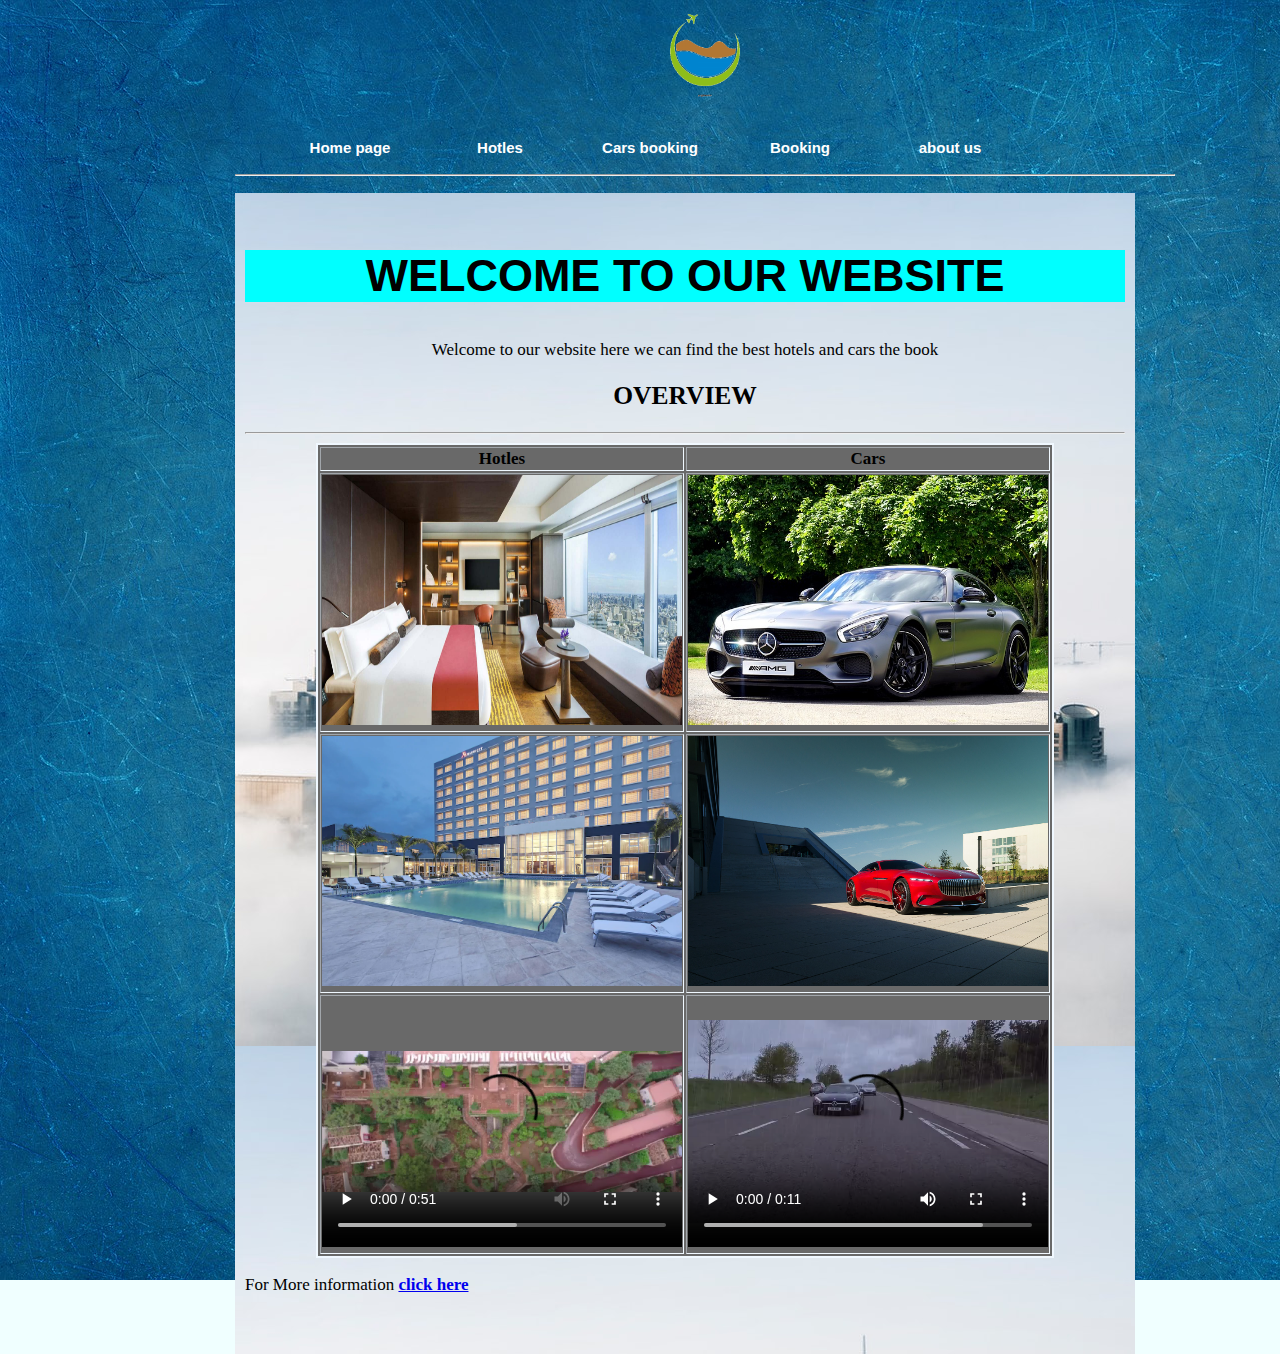
<file: Index.html>
<!DOCTYPE html>
<html>
            <head>
                     <link rel="stylesheet" type="text/css"  href="CssIndex.css">
                <meta http-equiv="Content-Type" content="text/html; charset=utf-8" />
                    <title> Home Page </title>
    <style>
        #header{
           background-color: aqua; 
           padding-top: 300;
            font-size: 30px;
            font-family: sans-serif;
        }
        #overview:hover{
            color:chartreuse;
            font-size: 25px;    
            
        }
            
        #p1:hover{
            font-size: 23px;    
            
        }
        table{
            background-color:dimgrey;
            border-color: aliceblue;
            border-style: solid;
        }

       
                
                </style>
               


            </head>

<body>
    <div id="main">
        <div id="logo">
        
      <center> <img src="Pictures/logo.png" alt="Logo for the page" width="100" height="100" > </center> 
        
        
        </div>
            
         <div id="menu">
        	<ul>
            	<li class="menuitem"><a href="Index.html">Home page</a></li>
                <li class="menuitem"><a href="Hotles.html">Hotles</a></li>
                <li class="menuitem"><a href="Cars.html">Cars booking</a></li>
                <li class="menuitem"><a href="booking.html">Booking</a></li>
                <li class="menuitem"><a href="AboutUs.html">about us</a></li>
            </ul>
        </div>
        
        <br><hr>
        
        
        <div id="content">
                
             
            <p>&nbsp;</p>
         <center>
           <div id="header">
            <h2>WELCOME TO OUR WEBSITE </h2>
            
            
            </div>
            </center>
               
    
    
            <center>
            
                <div id="p1">
                    
                 <p>  Welcome to our website here we can find the best hotels and cars the book </p> 
                   
                </div>
                
                <div id="overview">
                
                <h2>OVERVIEW</h2>
               
             
                </div>
                <hr>
                <div id="table1">
                <table border="2">
                 <tr>
                    <th>Hotles</th>  
                    <th>Cars</th>  
                </tr>   
                    <tr>
                    <td><img src="Pictures/pic1.jpg" alt="hotle" width="360" height="250"></td>  
                    <td><img src="Pictures/pic2.jpg" alt="car" width="360" height="250"> </td>  
                    </tr>
                     <tr>
                    <td><img src="Pictures/pic3.webp" alt="hotle" width="360" height="250"></td>  
                    <td><img src="Pictures/pic4.jpg" alt="car" width="360" height="250"> </td>  
                    </tr>  
                     <tr>
                         
                    <td><video width="360" height="250" controls>
  <source src="Videos/vid2.mp4" type="video/mp4">
                    </video></td> 
                         
                    <td><video width="360" height="250" controls>
  <source src="Videos/vid1.mp4" type="video/mp4">
                    </video></td>  
                    </tr> 
                    
                </table>
                </div>
            
            </center>
        
            <div id="cont1">
            <footer>
               <p>For More information <a href="Mohamed.html" target="_blank"><b> click here </b></a> </p> 
                
            </footer>
            
            
            </div>
                    
           	<p>&nbsp;</p>
        
        
        </div>
        
        
    
    </div>
   

        

</body>
</html>
</file>
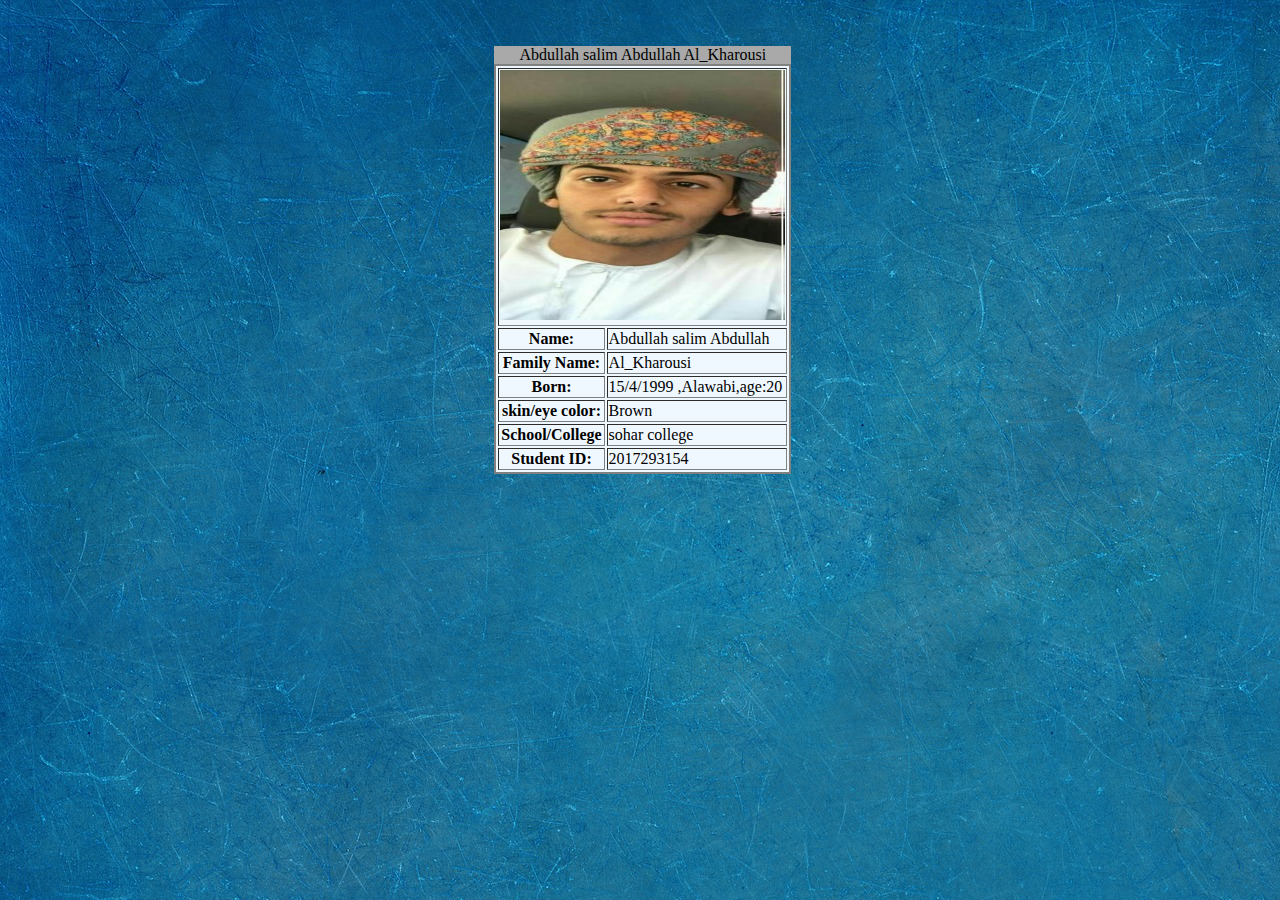
<file: Abdullah.html>
<!DOCTYPE html>
<html>
                <head>
                    <title>Abdullah salim Page</title>
                    <meta http-equiv="Content-Type" content="text/html; charset=utf-8" />
                    <style>
                        body{
                            background-image: url(Pictures/background.jpg);
                        }
                        caption{
                            background-color:darkgrey;
                        }
                        table{
                            background-color:aliceblue;
                            position: absolute;
                            margin-left: 38%;
                            margin-top: 3%;
                            margin-right: 2%;
                            margin-bottom: 3%;
                            
                            
                        }
                       
                         td:hover{
                            background-color:crimson;
                            font-size:18px; 
                        }
                        a{
                           text-decoration: none; 
                        }
                        a:hover{
                            background-color: chartreuse;
                        }
                        
                    
                    </style>
                </head>
    
<body>
    <div id="main">
        
        <center>
                <table border="2" style="border-style: solid">
                    <caption> Abdullah salim Abdullah  Al_Kharousi </caption>
                    <tr><td colspan="2">
                    <img src="Pictures/abd.jpeg" width="285" height="250" alt="Abdullah ">
                    </td></tr>
                   <tr>
                    <th>Name:</th>
                    <td> Abdullah salim Abdullah</td> 
                    </tr>
                    <tr>
                    <th>Family Name:</th>
                    <td> Al_Kharousi</td>
                    </tr>
                    <tr>
                    <th>Born:</th>
                    <td>15/4/1999 ,Alawabi,age:20</td>
                    </tr>
                    <tr>
                    <th>skin/eye color:</th>
                    <td>Brown</td>
                    </tr>
                     <tr>
                    <th>School/College</th>
                        <td>sohar college </td>
                    </tr>
                     <tr>
                    <th>Student ID:</th>
                    <td>2017293154</td>
                    
                    </tr>
                    </table>
                </center>
   
    
    </div>
    
    
    

    
</body>
</html>
</file>
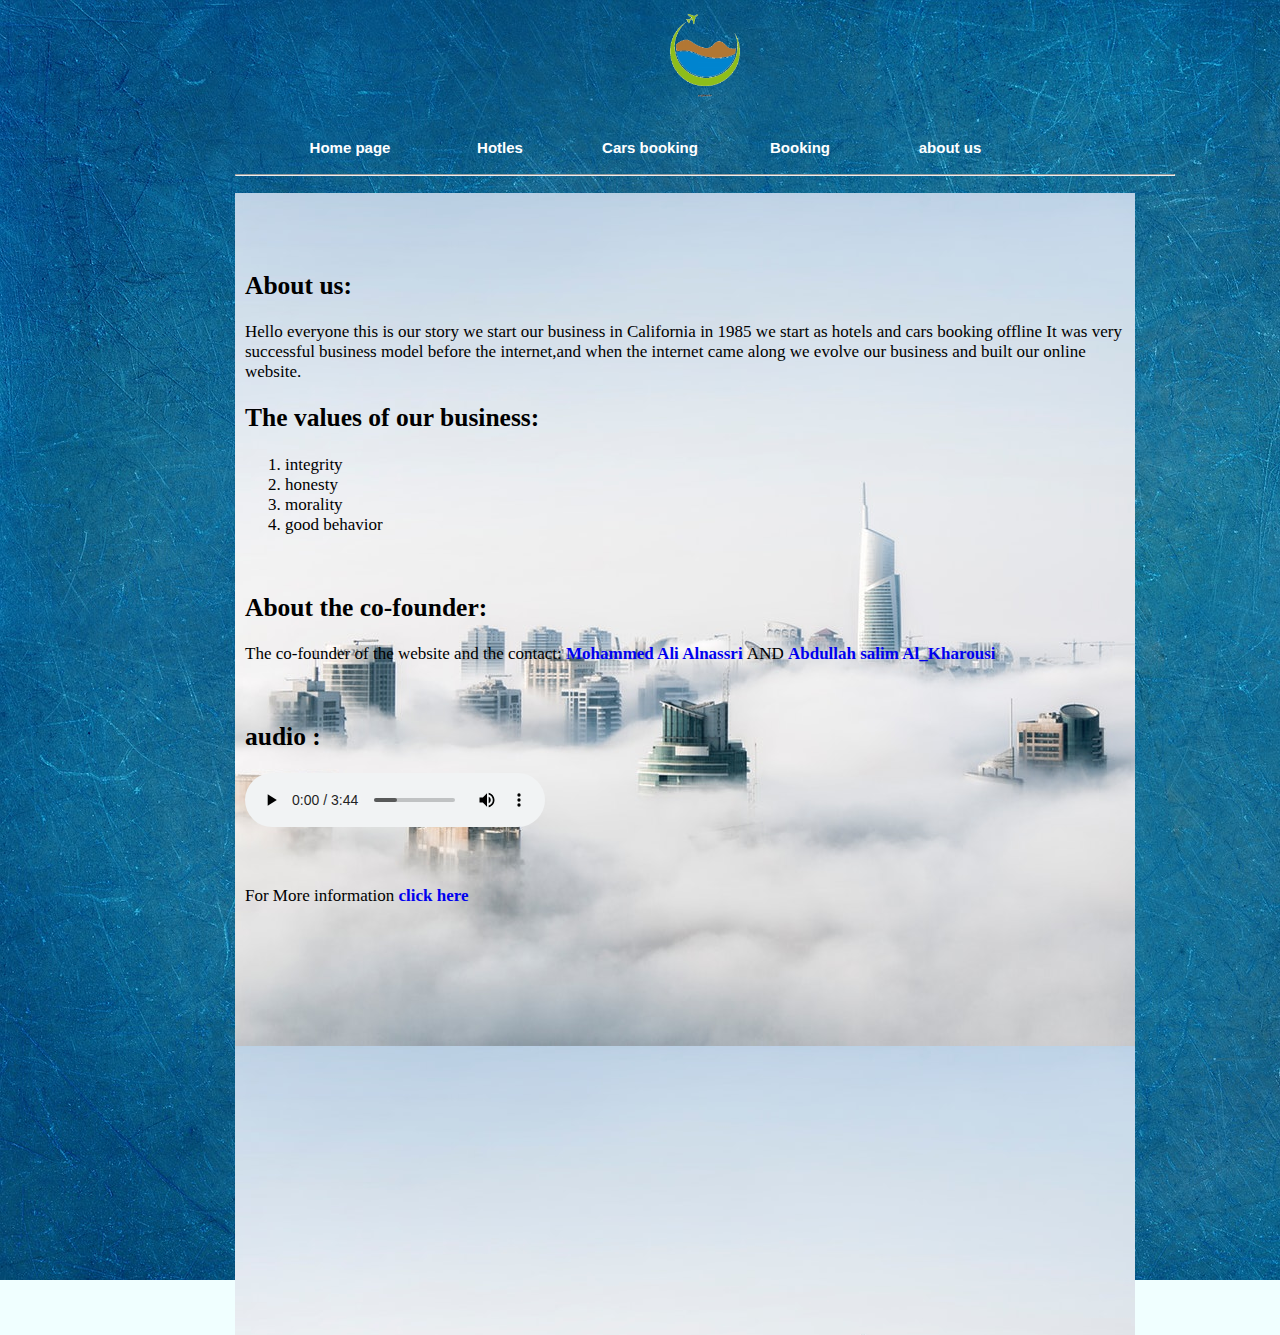
<file: AboutUs.html>
<!DOCTYPE html>
<html>
            <head>
                     <link rel="stylesheet" type="text/css"  href="CssIndex.css">
                <meta http-equiv="Content-Type" content="text/html; charset=utf-8" />
                    <title> About Us </title>
    


            </head>
    <style>
        
        a{
            text-decoration: none;
        }
        a:hover{
            background-color: crimson;
             text-decoration: none;
        }
        li:hover{
            font-size: 19px;
            background-color: crimson;
            
        }
    
    </style>
    
   

<body>
    <div id="main">
        <div id="logo">
        
      <center> <img src="Pictures/logo.png" alt="Logo for the page" width="100" height="100" > </center> 
        
        
        </div>
            
         <div id="menu">
        	<ul>
            	<li class="menuitem"><a href="Index.html">Home page</a></li>
                <li class="menuitem"><a href="Hotles.html">Hotles</a></li>
                <li class="menuitem"><a href="Cars.html">Cars booking</a></li>
                <li class="menuitem"><a href="booking.html">Booking</a></li>
                <li class="menuitem"><a href="AboutUs.html">about us</a></li>
            </ul>
        </div>
        
        <br><hr>
        <div id="content">
       
            
            
            
              	<p>&nbsp;</p>
            <p>&nbsp;</p>
            <h2>About us:</h2>
             
            <div class="p1">
            <p>Hello everyone this is our story we start our business in California in 1985 we start as hotels and cars booking offline
               It was very successful business model before the internet,and when the internet came along we evolve our business and built our online website.
            </p>
            </div>
            
            <h2> The values of our business:</h2>
            
            <ol>
        <li>integrity</li>
        <li>honesty</li> 
        <li>morality</li>
        <li>good behavior</li>
            </ol>
          
            <p>&nbsp;</p>
            <h2>About the co-founder:</h2>
             
            <div class="p1">
                <footer>
                <p>The co-founder of the website and the contact:<a href="Mohamed.html" target="_blank"><b> Mohammed Ali Alnassri </b></a>AND <a href="Abdullah.html" target="_blank"><b> Abdullah salim Al_Kharousi</b></a> 
                </p>
            </footer>
            
            </div>
            <br>
            <h2>  audio : </h2>
            
<audio controls>
            <source src="Videos/Adventures%20-%20A%20Himitsu%20(No%20Copyright%20Music).mp3" type="audio/mp3">
           

</audio>
            
               <p>&nbsp;</p>
            
            
             <div id="cont1">
            <footer>
               <p>For More information <a href="Mohamed.html" target="_blank"><b> click here </b></a> </p> 
                
            </footer>
            
            </div>
            
            
            <p>&nbsp;</p>
           	<p>&nbsp;</p>
            
            
            
            
            
              	<p>&nbsp;</p>
            <p>&nbsp;</p>
           	<p>&nbsp;</p>
            
            
            
              	<p>&nbsp;</p>
            <p>&nbsp;</p>
           	<p>&nbsp;</p>
    
    
        	

           	<p>&nbsp;</p>
            <p>&nbsp;</p>
           	<p>&nbsp;</p>
        
        
        </div>
        
        
    
    </div>
   


</body>
</html>
</file>
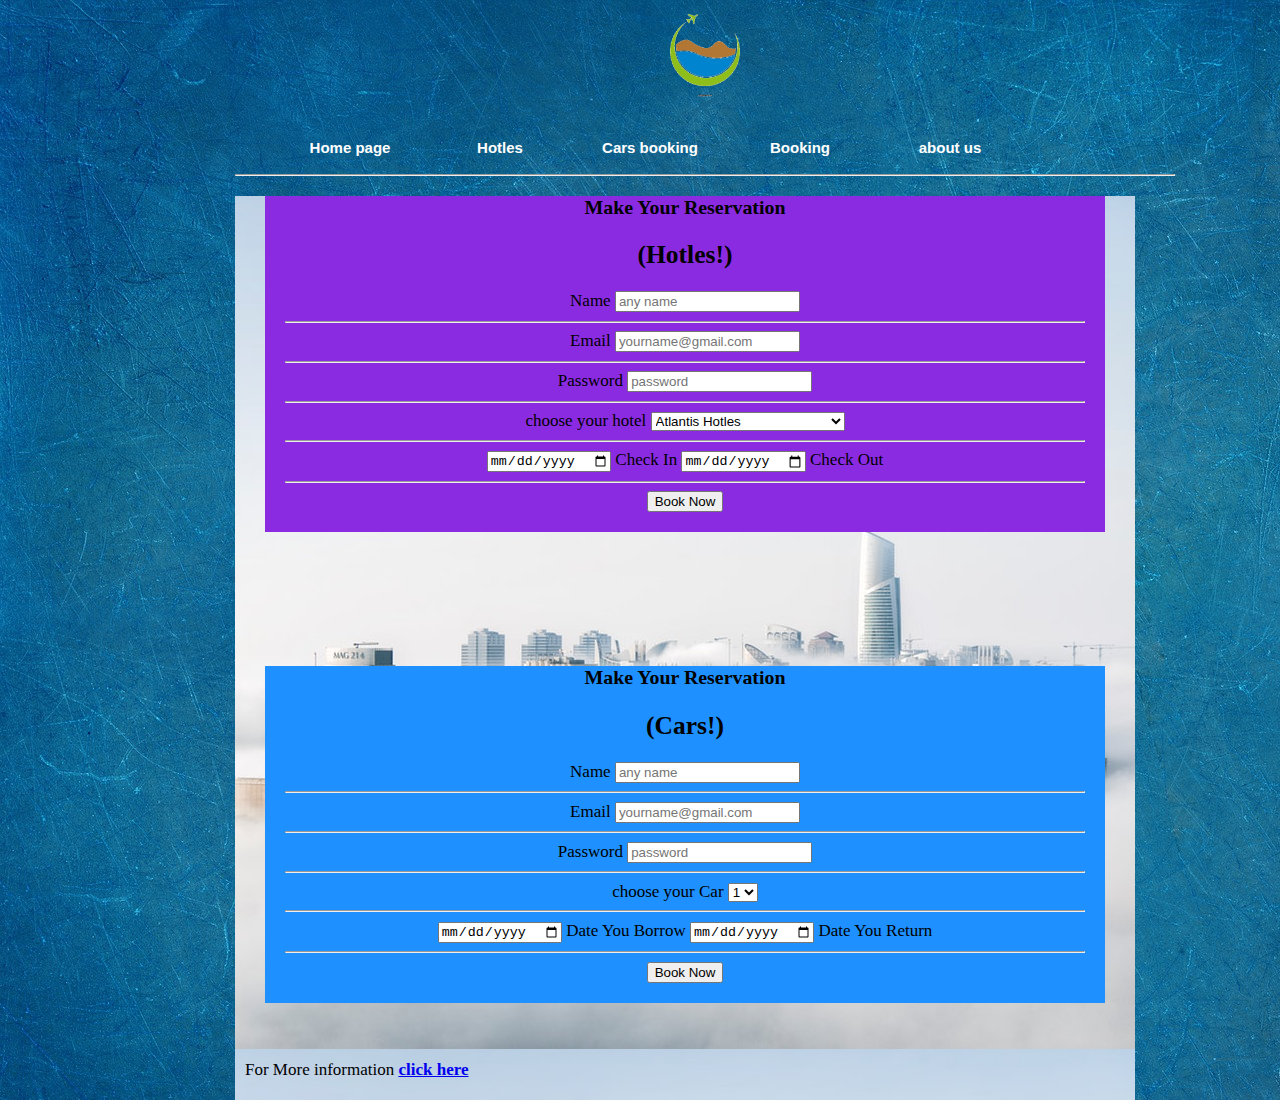
<file: booking.html>
<!DOCTYPE html>
<html>
            <head>
                     <link rel="stylesheet" type="text/css"  href="CssIndex.css">
                <meta http-equiv="Content-Type" content="text/html; charset=utf-8" />
                 
                    <title> Booking </title>
                <style>
                    #form{
                        background-color:blueviolet;
                      margin: 20px;
                        
                    }

         #form2{
                        background-color:dodgerblue;
                      margin: 20px;
                        
                    }
                    #f1{
                        padding-bottom: 20px;
                        padding-left: 20px;
                        padding-right: 20px;
                        
                        
                    }
                     #f2{
                        padding-bottom: 20px;
                        padding-left: 20px;
                        padding-right: 20px;
                        
                        
                    }

                </style>
    


            </head>

<body>
    <div id="main">
        <div id="logo">
        
      <center> <img src="Pictures/logo.png" alt="Logo for the page" width="100" height="100" > </center> 
        
        
        </div>
            
         <div id="menu">
        	<ul>
            	<li class="menuitem"><a href="Index.html">Home page</a></li>
                <li class="menuitem"><a href="Hotles.html">Hotles</a></li>
                <li class="menuitem"><a href="Cars.html">Cars booking</a></li>
                <li class="menuitem"><a href="booking.html">Booking</a></li>
                <li class="menuitem"><a href="AboutUs.html">about us</a></li>
            </ul>
        </div>
        
        <br><hr>
        <div id="content">
            <center>
              
                
                
                
       <div id="form"> 
           
           <form name="myform" action="" method="get" id="f1" >
        <h3>Make Your Reservation<h2>(Hotles!)</h2></h3>
      
            <label for="n1">Name</label>
        <input type="text" name="n1" placeholder="any name" title="please enter your name" >
            
             <br><hr>
                 <label for="e1">Email </label>
            <input type="email" name="e1" placeholder="yourname@gmail.com"  title="please enter your email address">
        <br><hr>
            
            
            <label for="p1">Password</label>
            <input type="password" name="p1" placeholder="password"  title="please enter your password">
            
             <br><hr>
                                    <span>choose your hotel</span>
											<select>
										<option>Atlantis Hotles</option>
												<option>Burj Al Arab Jumeirah Hotles</option>
											</select>
                    <br><hr>
                                        <input  type="date" required>
											<span >Check In</span>
										
									
									
											<input  type="date" required>
											<span >Check Out</span>
										
               
               
                                                <br><hr>
									<button>Book Now</button>
								
        
                        </form>
    
              	</div>
           
						</center>		
    
        	

           	<p>&nbsp;</p>
            <p>&nbsp;</p>
           	<p>&nbsp;</p>
            
             <center>
       <div id="form2"> 
           
           <form name="myform" action="" method="get" id="f2" >
        <h3>Make Your Reservation<h2>(Cars!)</h2></h3>
      
            <label for="n1">Name</label>
        <input type="text" name="n1" placeholder="any name" title="please enter your name" >
            
             <br><hr>
                 <label for="e1">Email </label>
            <input type="email" name="e1" placeholder="yourname@gmail.com"  title="please enter your email address">
        <br><hr>
            
            
            <label for="p1">Password</label>
            <input type="password" name="p1" placeholder="password"  title="please enter your password">
            
             <br><hr>
                                    <span>choose your Car</span>
											<select>
										<option>1</option>
												<option>2</option>
											</select>
                    <br><hr>
                                        <input  type="date" required>
											<span >Date You Borrow</span>
										
									
									
											<input  type="date" required>
											<span >Date You Return</span>
										
               
               
                                                <br><hr>
									<button>Book Now</button>
								
        
                        </form>
    
              	</div>
           
						</center>		
           <p>&nbsp;</p>
            
            
             <div id="cont1">
            <footer>
               <p>For More information <a href="Mohamed.html" target="_blank"><b> click here </b></a> </p> 
                
            </footer>
            
            </div>
        
        </div>
        
        
    
    </div>
   

      

</body>
</html>
</file>
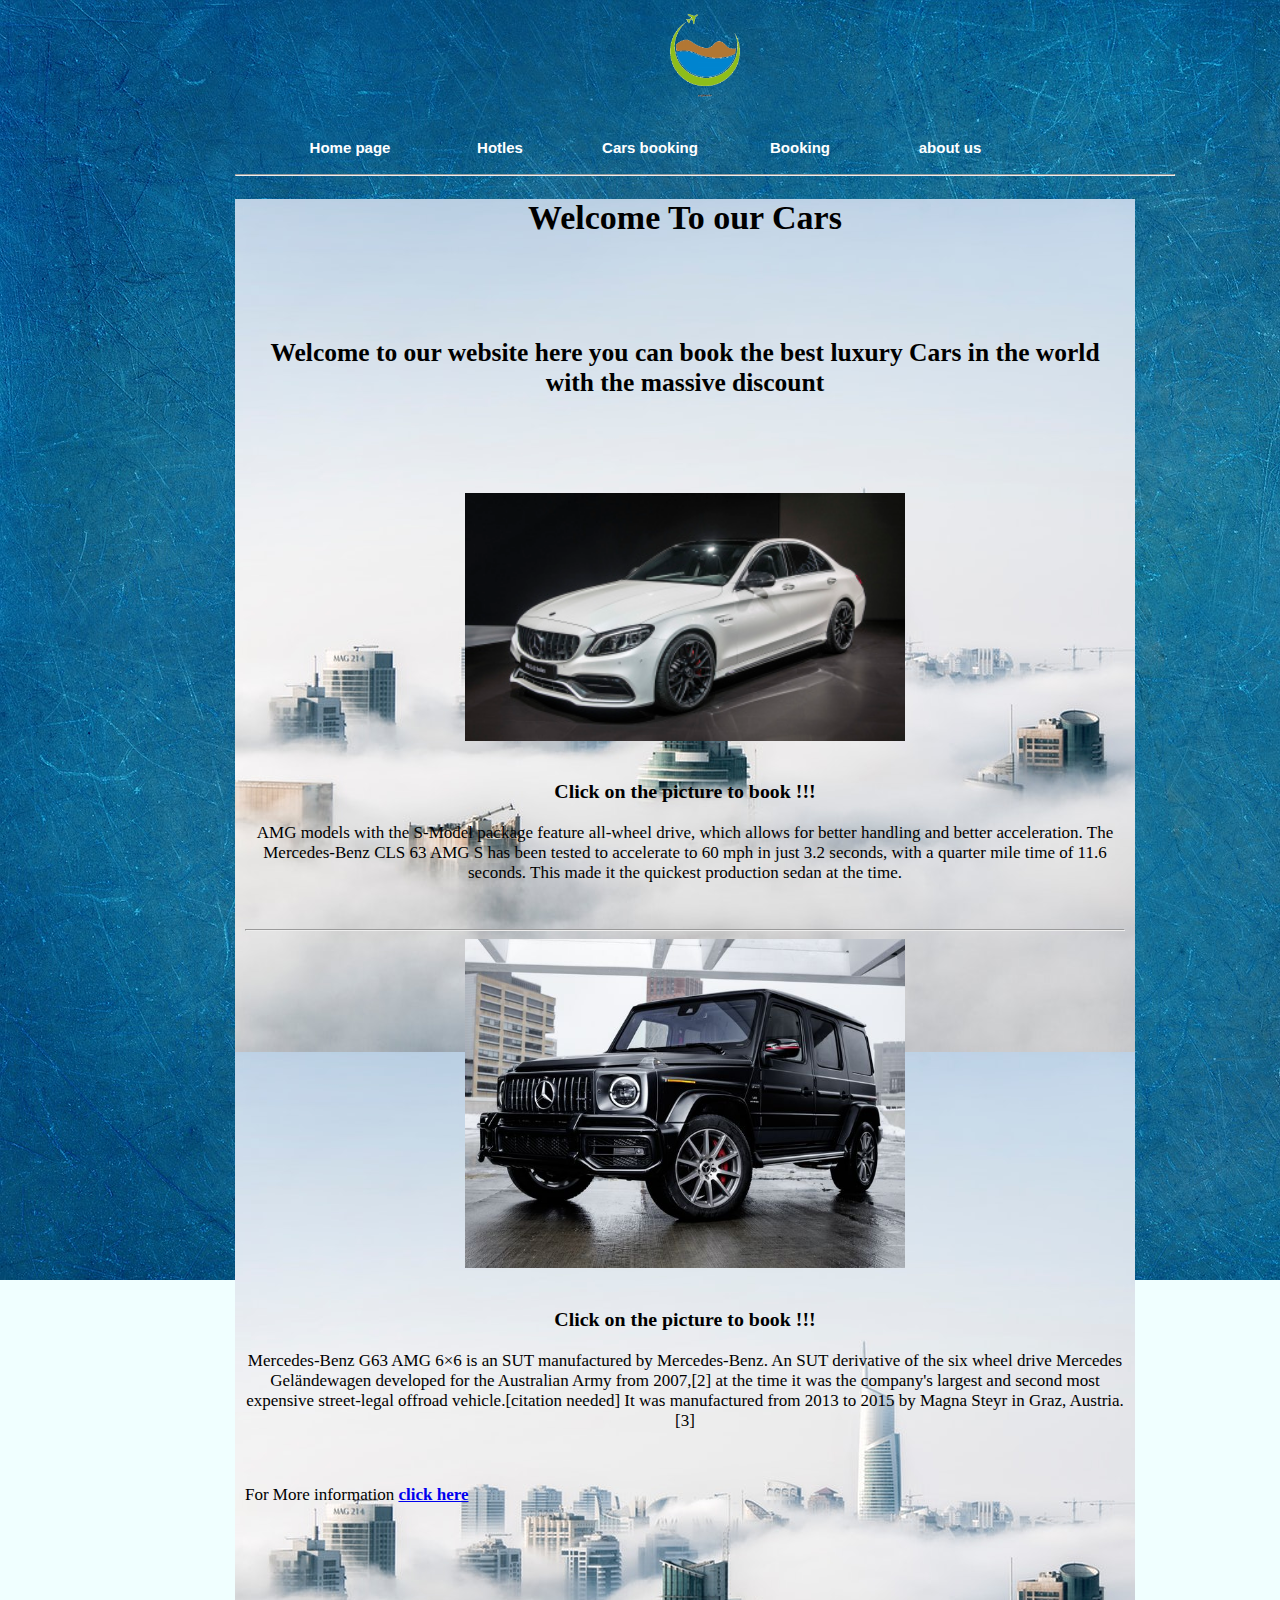
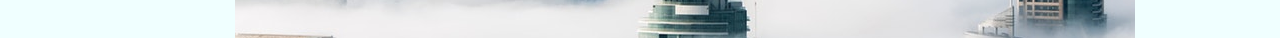
<file: Cars.html>
<!DOCTYPE html>
<html>
            <head>
                     <link rel="stylesheet" type="text/css"  href="CssIndex.css">
                <meta http-equiv="Content-Type" content="text/html; charset=utf-8" />
                    <title> Cars Booking </title>
     <style >
                
          .container {
  position: relative;
  width: 50%;
}

.image {
  display: block;
  width: 100%;
  height: auto;
}

.overlay {
  position: absolute;
  top: 0;
  bottom: 0;
  left: 0;
  right: 0;
  height: 100%;
  width: 100%;
  opacity: 0;
  transition: .5s ease;
  background-color: #008CBA;
}

.container:hover .overlay {
  opacity: 1;
}

.text {
  color: white;
  font-size: 20px;
  position: absolute;
  top: 50%;
  left: 50%;
  -webkit-transform: translate(-50%, -50%);
  -ms-transform: translate(-50%, -50%);
  transform: translate(-50%, -50%);
  text-align: center;
     }
                    .p1:hover{
                       background-color: cadetblue;
                        font-size: 23px;
                        
                        
                        
                        
                    }
             
                
                </style>


            </head>

<body>
    <div id="main">
        <div id="logo">
        
      <center> <img src="Pictures/logo.png" alt="Logo for the page" width="100" height="100" > </center> 
        
        
        </div>
            
         <div id="menu">
        	<ul>
            	<li class="menuitem"><a href="Index.html">Home page</a></li>
                <li class="menuitem"><a href="Hotles.html">Hotles</a></li>
                <li class="menuitem"><a href="Cars.html">Cars booking</a></li>
                <li class="menuitem"><a href="booking.html">Booking</a></li>
                <li class="menuitem"><a href="AboutUs.html">about us</a></li>
            </ul>
        </div>
        
        <br><hr>
        <div id="content">
       <center>   <h1 font-family:>Welcome To our Cars</h1>  </center> 
            <p>&nbsp;</p>
             <p>&nbsp;</p>
          
            
   <center>  <h2>Welcome to our website here you can book the best luxury Cars in the world with the massive discount</h2> </center> 
            
          
            <p>&nbsp;</p>
           	<p>&nbsp;</p>
         
           
         <center>    
             
           
            
                    <div class="container">
                        
  <img src="Pictures/Car1.jpg" alt="Avatar" class="image">
                        
  <div class="overlay">
      
   <a href="booking.html"> <div class="text">Mercedes C 63 AMG</div> </a>
  </div>
                    </div>
                <br>
             <h3>Click on the picture to book !!!</h3>
                <div class="p1">
                    
            <p >AMG models with the S-Model package feature all-wheel drive, which allows for better handling and better acceleration. The Mercedes-Benz CLS 63 AMG S has been tested to accelerate to 60 mph in just 3.2 seconds, with a quarter mile time of 11.6 seconds. This made it the quickest production sedan at the time.</p> 
                
           </div>
             </center>
            
            <br><hr>
                <center>  
        
                <div class="container">
                        
  <img src="Pictures/Car2.jpg" alt="Avatar" class="image">
                        
  <div class="overlay">
      
   <a href="booking.html"> <div class="text">Mercedes G 63 AMG</div> </a>
  </div>
                    </div>
                <br>
                 <h3>Click on the picture to book !!!</h3>
                    <div class="p1">
            <p>Mercedes-Benz G63 AMG 6×6 is an SUT manufactured by Mercedes-Benz. An SUT derivative of the six wheel drive Mercedes Geländewagen developed for the Australian Army from 2007,[2] at the time it was the company's largest and second most expensive street-legal offroad vehicle.[citation needed] It was manufactured from 2013 to 2015 by Magna Steyr in Graz, Austria.[3]

                            </p> 
                </div>
                
                
            
         
               </center>
               <p>&nbsp;</p>
            
            
             <div id="cont1">
            <footer>
               <p>For More information <a href="Mohamed.html" target="_blank"><b> click here </b></a> </p> 
                
            </footer>
            
            </div>
                

           	<p>&nbsp;</p>
            <p>&nbsp;</p>
           	<p>&nbsp;</p>
        
            
            
            
        
        </div>
        
        
    
    </div>
   

    

</body>
</html>
</file>
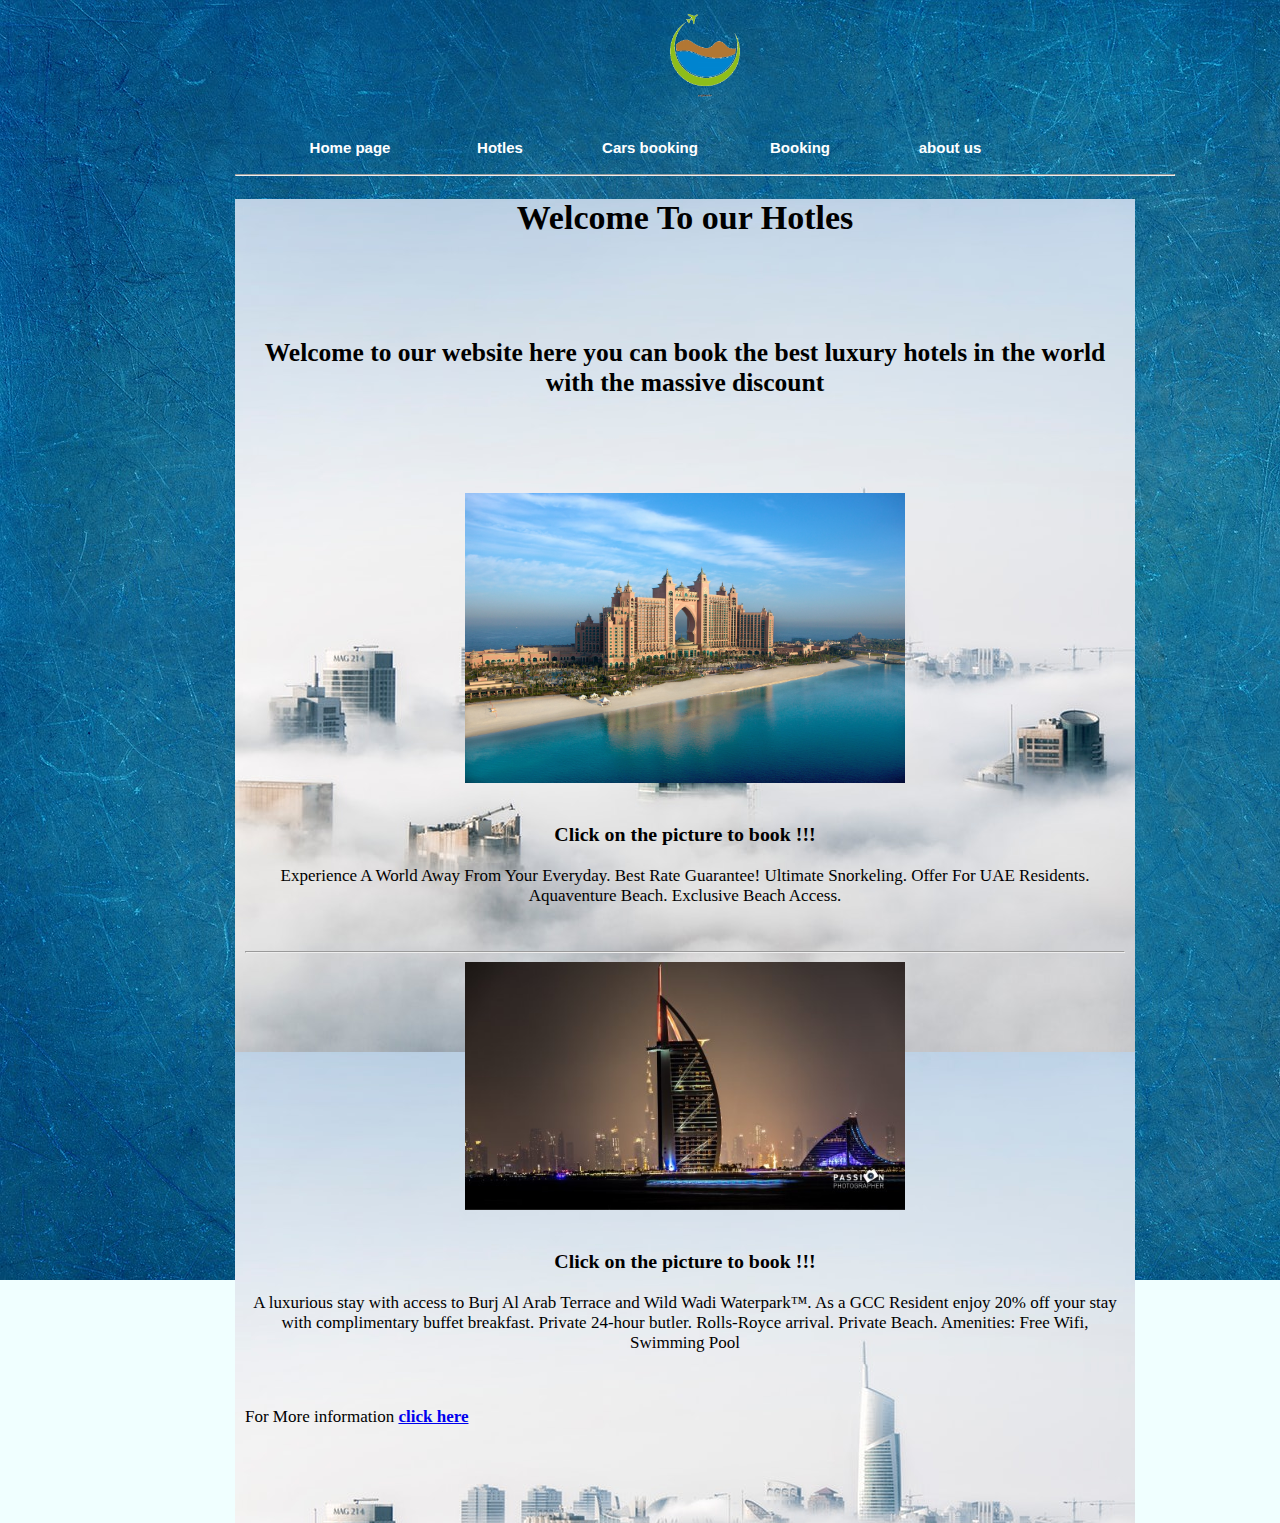
<file: Hotles.html>
<!DOCTYPE html>
<html>
            <head>
                     <link rel="stylesheet" type="text/css"  href="CssIndex.css">
                <meta http-equiv="Content-Type" content="text/html; charset=utf-8" />
                    <title> Hotles  </title>
                <style >
                
          .container {
  position: relative;
  width: 50%;
}

.image {
  display: block;
  width: 100%;
  height: auto;
}

.overlay {
  position: absolute;
  top: 0;
  bottom: 0;
  left: 0;
  right: 0;
  height: 100%;
  width: 100%;
  opacity: 0;
  transition: .5s ease;
  background-color: #008CBA;
}

.container:hover .overlay {
  opacity: 1;
}

.text {
  color: white;
  font-size: 20px;
  position: absolute;
  top: 50%;
  left: 50%;
  -webkit-transform: translate(-50%, -50%);
  -ms-transform: translate(-50%, -50%);
  transform: translate(-50%, -50%);
  text-align: center;
     }
                    .p1:hover{
                       background-color: cadetblue;
                        font-size: 23px;
                        
                        
                        
                        
                    }
             
                
                </style>



            </head>

<body>
    <div id="main">
        <div id="logo">
        
      <center> <img src="Pictures/logo.png" alt="Logo for the page" width="100" height="100" > </center> 
        
        
        </div>
            
         <div id="menu">
        	<ul>
            	<li class="menuitem"><a href="Index.html">Home page</a></li>
                <li class="menuitem"><a href="Hotles.html">Hotles</a></li>
                <li class="menuitem"><a href="Cars.html">Cars booking</a></li>
                <li class="menuitem"><a href="booking.html">Booking</a></li>
                <li class="menuitem"><a href="AboutUs.html">about us</a></li>
            </ul>
        </div>
        
        <br><hr>
        <div id="content">
       
        
   <center>   <h1 font-family:>Welcome To our Hotles</h1>  </center> 
            <p>&nbsp;</p>
             <p>&nbsp;</p>
          
            
   <center>  <h2>Welcome to our website here you can book the best luxury hotels in the world with the massive discount</h2> </center> 
            
          
            <p>&nbsp;</p>
           	<p>&nbsp;</p>
         
           
         <center>    
             
           
            
                    <div class="container">
                        
  <img src="Pictures/hotles1.jpg" alt="Avatar" class="image">
                        
  <div class="overlay">
      
   <a href="booking.html"> <div class="text">Atlantis Hotles</div> </a>
  </div>
                    </div>
                <br>
             <h3>Click on the picture to book !!!</h3>
                <div class="p1">
                    
            <p >Experience A World Away From Your Everyday. Best Rate Guarantee!
     Ultimate Snorkeling. Offer For UAE Residents. Aquaventure Beach. Exclusive Beach Access.</p> 
                
           </div>
             </center>
            
            <br><hr>
                <center>  
        
                <div class="container">
                        
  <img src="Pictures/hotles2.jpg" alt="Avatar" class="image">
                        
  <div class="overlay">
      
   <a href="booking.html"> <div class="text">Burj Al Arab Jumeirah Hotles</div> </a>
  </div>
                    </div>
                <br>
                 <h3>Click on the picture to book !!!</h3>
                    <div class="p1">
            <p>A luxurious stay with access to Burj Al Arab Terrace and Wild Wadi Waterpark™.
                As a GCC Resident enjoy 20% off your stay with complimentary buffet breakfast.
                Private 24-hour butler. Rolls-Royce arrival. Private Beach. Amenities: Free Wifi, Swimming Pool</p> 
                </div>
                
                
            	
         
               </center>
            <p>&nbsp;</p>
            
            
             <div id="cont1">
            <footer>
               <p>For More information <a href="Mohamed.html" target="_blank"><b> click here </b></a> </p> 
                
            </footer>
            
            </div>
         
    
        	

           
            <p>&nbsp;</p>
           	<p>&nbsp;</p>
        
        
        </div>
        
        
    
    </div>
   

      

</body>
</html>
</file>
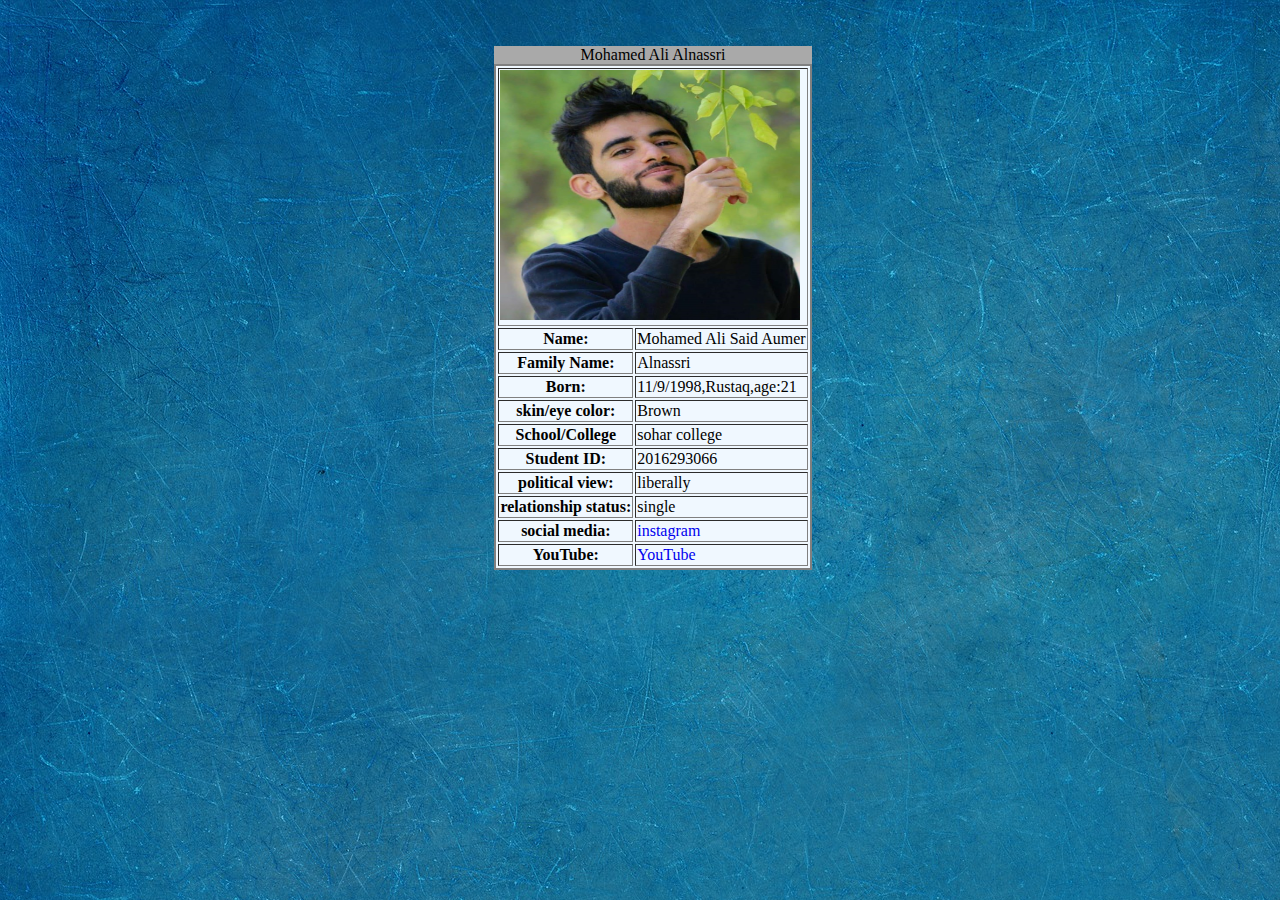
<file: Mohamed.html>
<!DOCTYPE html>
<html>
                <head>
                    <title>Mohamed Ali Page</title>
                    <meta http-equiv="Content-Type" content="text/html; charset=utf-8" />
                    <style>
                        body{
                            background-image: url(Pictures/background.jpg);
                        }
                        caption{
                            background-color:darkgrey;
                        }
                        table{
                            background-color:aliceblue;
                            position: absolute;
                            margin-left: 38%;
                            margin-top: 3%;
                            margin-right: 2%;
                            margin-bottom: 3%;
                            
                            
                        }
                       
                         td:hover{
                            background-color:crimson;
                            font-size:18px; 
                        }
                        a{
                           text-decoration: none; 
                        }
                        a:hover{
                            background-color: chartreuse;
                        }
                        
                    
                    </style>
                </head>
    
<body>
    <div id="main">
        
        <center>
                <table border="2" style="border-style: solid">
                    <caption>Mohamed Ali Alnassri</caption>
                    <tr><td colspan="2">
                    <img src="Pictures/Mohamed.jpg" width="300" height="250" alt="mohamed">
                    </td></tr>
                    <tr>
                    <th>Name:</th>
                    <td>Mohamed Ali Said Aumer</td> 
                    </tr>
                    <tr>
                    <th>Family Name:</th>
                    <td>Alnassri</td>
                    </tr>
                    <tr>
                    <th>Born:</th>
                    <td>11/9/1998,Rustaq,age:21</td>
                    </tr>
                    <tr>
                    <th>skin/eye color:</th>
                    <td>Brown</td>
                    </tr>
                     <tr>
                    <th>School/College</th>
                        <td>sohar college </td>
                    </tr>
                     <tr>
                    <th>Student ID:</th>
                    <td>2016293066</td>
                    
                    </tr>
                     <tr>
                    <th>political view:</th>
                    <td>liberally</td>
                    
                    </tr>
                     <tr>
                    <th>relationship status:</th>
                    <td>single</td>
                    
                    </tr>
                     <tr>
                    <th>social media:</th>
                    <td><a href="https://www.instagram.com/mo9.8ed/" target="_blank">instagram</a></td>
                    
                    </tr>
                    <tr>
                    <th>YouTube:</th>
                    <td><a href="https://www.youtube.com/channel/UCtW8nO467s2wJsq9KbUa9Uw?view_as=subscriber" target="_blank">YouTube</a></td>
                    
                    </tr>
                    </table>
                </center>
   
    
    </div>
    
    
    

    
</body>
</html>
</file>
<file: CssIndex.css>
body {
	margin: 0;
	padding: 0;
	text-align: left;
	font: 12px Arial, Helvetica, sans-serif;
	font-size: 17px;
	color:black;
	background-color: azure;
	background-image:url(Pictures/background.jpg);
	background-repeat:repeat-x;
}
{
  margin: 0 auto 0 auto;
 text-align:left;
}
#main{
  display: block; 
  height:auto;
  position:relative; 
  width: 940px;
 padding-left:235px;
    
}
#menu
{
background-repeat:no-repeat;
width:940px;
height:69px;
float:left;
clear:both;
}
#menu ul {
	list-style: none;
	padding: 0px;
	margin-left:auto;
	width:900px;
}

#menu li {
	list-style: none;
	padding: 0px;	
	display: inline; 
	
}

#menu a {
	float: left;
	width: 150px;
	height: 40px;
	display: block;
	text-align: center;
	text-decoration: none;
	color: #ffffff;
	font-weight: bold;
	padding-top: 17px;
	font-size: 15px;
}

#menu a:hover{
	color:red;
}

#content
{background-image:url(Pictures/architecture-buildings-city-325185.jpg);   
width:880px;
height:auto;
background-color:#FFF;
padding-left:10px;
padding-right:10px;
padding-bottom:5px;
font-family:serif;
    
}
</file>
